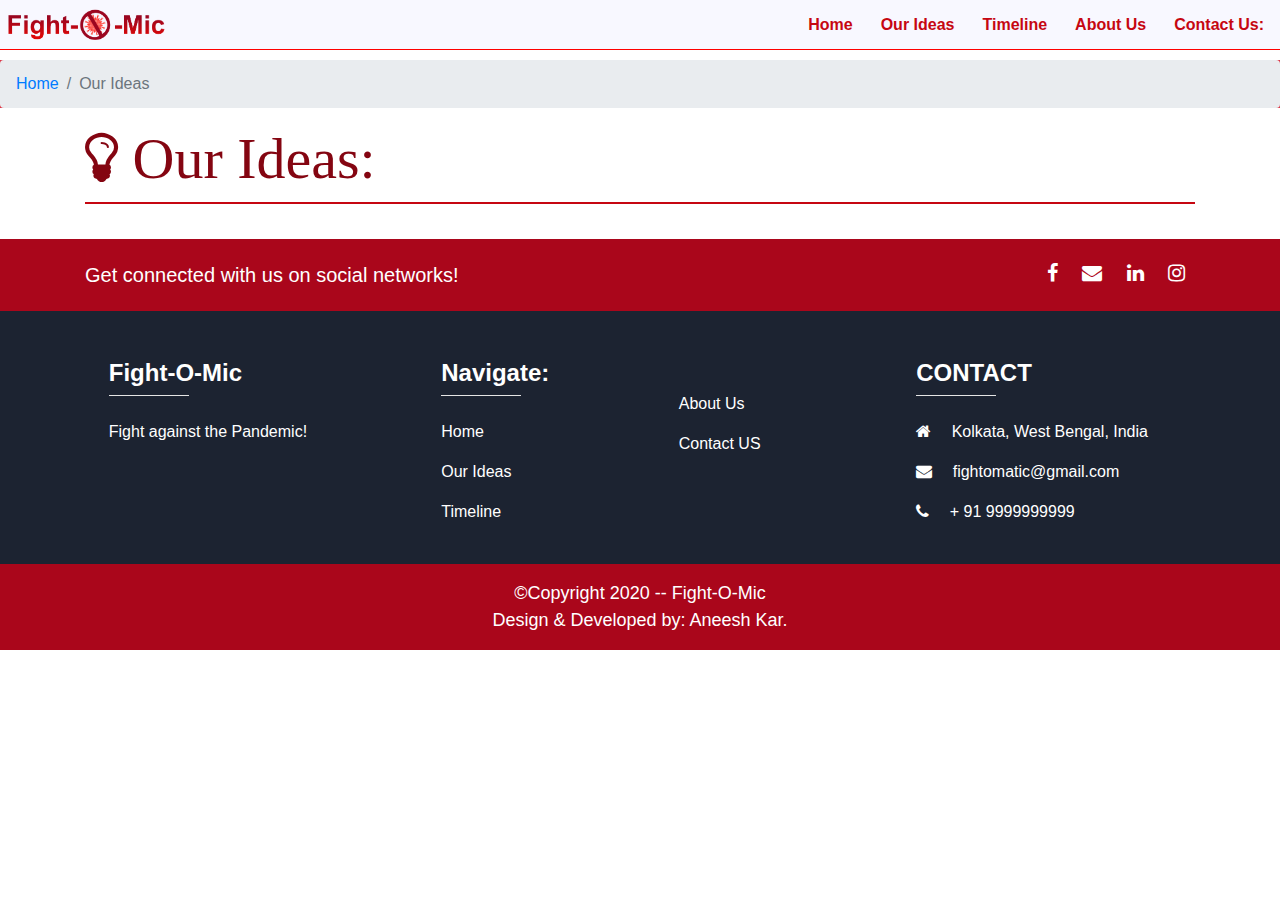
<file: aboutus.html>
<html>
    <head>
    <title></title>
      <!-- Required meta tags always come first -->
    <meta charset="utf-8">
    <meta name="viewport" content="width=device-width, initial-scale=1, shrink-to-fit=no">
    <meta http-equiv="x-ua-compatible" content="ie=edge">
    
    <link rel="stylesheet" href="https://maxcdn.bootstrapcdn.com/bootstrap/4.0.0/css/bootstrap.min.css" integrity="sha384-Gn5384xqQ1aoWXA+058RXPxPg6fy4IWvTNh0E263XmFcJlSAwiGgFAW/dAiS6JXm" crossorigin="anonymous">
    <link rel="stylesheet" href="CSS/Styles.css">
    <link rel="stylesheet" href="https://cdnjs.cloudflare.com/ajax/libs/font-awesome/4.7.0/css/font-awesome.min.css">  
    </head>
<body>
 <section id="nav-bar">
       
<nav class="navbar navbar-expand-lg navbar-light fixed-top ">
 <a class="navbar-brand" href= "#"> <img src="img/logo.png" height="35px" width="159px" style="margin-left: 5px;"> </a>
  <button class="navbar-toggler" type="button" data-toggle="collapse" data-target="#navbarNavAltMarkup" aria-controls="navbarNavAltMarkup" aria-expanded="false" aria-label="Toggle navigation" style="background-color: white;" >
    <span class="navbar-toggler-icon"></span>
  </button>
  <div class="collapse navbar-collapse" id="navbarNavAltMarkup">
    <div class="navbar-nav ml-auto">
      <a class="nav-item nav-link active" href="index.html">Home<span class="sr-only">(current)</span></a>
      <a class="nav-item nav-link" href="#promo2">Our Ideas</a>
      <a class="nav-item nav-link" href="#services">Timeline</a>
      <a class="nav-item nav-link" href="#pro">About Us</a>
      <a class="nav-item nav-link" href="#promo4">Contact Us:</a>
    </div>
  </div>
</nav>
</section>  

    <div style="margin-top: 60px;">
     <nav aria-label="breadcrumb" class="bg-danger">
  <ol class="breadcrumb">
    <li class="breadcrumb-item"><a href="index.html">Home</a></li>
    <li class="breadcrumb-item active" aria-current="page">Our Ideas</li>
  </ol>
</nav>
    </div>
    
    <div class="container">
    <h2 id="Head" style="color: #840511; font-family: myriad pro; font-weight:; font-size: 58px;"><i class="fa fa-lightbulb-o" aria-hidden="true"></i> Our Ideas:</h2>
        <hr style="border: 1px solid #c60711; margin-top: 0PX;">
    </div>
    
    
    
    
    
    
    
    
    
    
    
    
    
    
    
    
    
    
    
    
    
    
    
    
    
    
    
    
    
    
    
    
    
    
    
     
      <!-- Footer -->
<footer class="page-footer font-small" style="background-color:#1c2331; margin-top: 35px;">

  <div style="background-color: #aa061b;">
    <div class="container">

      <!-- Grid row-->
      <div class="row py-4 d-flex align-items-center">

        <!-- Grid column -->
        <div class="col-md-6 col-lg-5 text-center text-md-left mb-4 mb-md-0">
          <h5 class="mb-0" style="color: white;">Get connected with us on social networks!</h5>
        </div>
        <!-- Grid column -->

        <!-- Grid column -->
        <div class="col-md-6 col-lg-7 text-center text-md-right">

          <!-- Facebook -->
          <a class="fb-ic" href="https://www.facebook.com/aneesh.kar/">
                 <i class="fa fa-facebook" style="color: white; font-size: 20px; margin: 0 10px;"></i>
          </a>
          <!-- Google +-->
          <a class="gplus-ic" href="aneeshkar0141@gmail.com">
            <i class="fa fa-envelope" style="color: white; font-size: 20px; margin: 0 10px;"></i>
          </a>
          <!--Linkedin -->
          <a class="li-ic" href="https://www.linkedin.com/in/aneesh-kar-0161291a3/">
            <i class="fa fa-linkedin" style="color: white; font-size: 20px; margin: 0 10px;"></i>
          </a>
          <!--Instagram-->
          <a class="ins-ic" href="https://www.instagram.com/onis_kor/?hl=en">
           <i class="fa fa-instagram" style="color: white; font-size: 20px; margin: 0 10px;"></i>
          </a>

        </div>
        <!-- Grid column -->

      </div>
      <!-- Grid row-->

    </div>
  </div>

  <!-- Footer Links -->
  <div class="container text-center text-md-left mt-5">

    <!-- Grid row -->
    <div class="row mt-3">

      <!-- Grid column -->
      <div class="col-md-3 col-lg-4 col-xl-3 mx-auto mb-4">

        <!-- Content -->
        <h6 style="color: white; font-weight: bold;font-size: 24px; margin-top: 0px;">Fight-O-Mic</h6>
        <hr class="deep-purple accent-2 mb-4 mt-0 d-inline-block mx-auto" style="width: 80px; background-color: white;">
        <p style="color: white;">Fight against the Pandemic!</p>

      </div>
      <!-- Grid column -->

      <!-- Grid column -->
      <div class="col-md-2 col-lg-2 col-xl-2 mx-auto mb-4">

        <!-- Links -->
        <h6 class="font-weight-bold" style="color: white; font-weight: bold;font-size: 24px; margin-top: 0px;">Navigate:</h6>
        <hr class="deep-purple accent-2 mb-4 mt-0 d-inline-block mx-auto" style="width: 80px; background-color: white;">
        <p>
          <a href="#about me" style="color: white;">Home</a>
        </p>
        <p>
          <a href="#promo2"  style="color: white;">Our Ideas</a>
        </p>
        <p>
          <a href="#services"  style="color: white;">Timeline</a>
        </p>
      </div>
      <!-- Grid column -->

      <!-- Grid column -->
      <div class="col-md-3 col-lg-2 col-xl-2 mx-auto mb-4">

        <!-- Links -->
        <h6 class="text-uppercase font-weight-bold"></h6>
        <hr class="deep-purple accent-2 mb-4 mt-0 d-inline-block mx-auto">
         <p>
          <a href="#pubs"  style="color: white;">About Us</a>
        </p> 
        <p>
          <a href="#pubs"  style="color: white;">Contact US</a>
        </p>
      </div>
      <!-- Grid column -->

      <!-- Grid column -->
      <div class="col-md-4 col-lg-3 col-xl-3 mx-auto mb-md-0 mb-4">

        <!-- Links -->
        <h6 class="text-uppercase font-weight-bold" style="color: white; font-weight: bold;font-size: 24px; margin-top: 0px;">Contact</h6>
        <hr class="deep-purple accent-2 mb-4 mt-0 d-inline-block mx-auto" style="width: 80px; background-color: white;">
        <p  style="color: white;">
          <i class=" fa fa-home mr-3"></i> Kolkata, West Bengal, India</p>
        <p  style="color: white;">
          <i class="fa fa-envelope mr-3"></i> fightomatic@gmail.com</p>
        <p  style="color: white;">
          <i class=" fa fa-phone mr-3"></i> + 91 9999999999</p>

      </div>
      <!-- Grid column -->

    </div>
    <!-- Grid row -->

  </div>
  <!-- Footer Links -->

  <!-- Copyright -->
  <div class="footer-copyright text-center py-3" style="background-color:#aa061b; margin-bottom: 0px;">
      <p style="color: white; margin-bottom: 0px; font-size: 18px; font-family:arial;">&copy;Copyright 2020 -- Fight-O-Mic <br> Design & Developed by:<a href="https://aneesh-141.github.io/Aneesh-Kar/" style="color: white;"> Aneesh Kar.</a></p>
  </div>
  <!-- Copyright -->

</footer>
<!-- Footer -->
    
    
    
    
    
    

<script src="https://code.jquery.com/jquery-3.2.1.slim.min.js" integrity="sha384-KJ3o2DKtIkvYIK3UENzmM7KCkRr/rE9/Qpg6aAZGJwFDMVNA/GpGFF93hXpG5KkN" crossorigin="anonymous"></script>
<script src="https://cdnjs.cloudflare.com/ajax/libs/popper.js/1.12.9/umd/popper.min.js" integrity="sha384-ApNbgh9B+Y1QKtv3Rn7W3mgPxhU9K/ScQsAP7hUibX39j7fakFPskvXusvfa0b4Q" crossorigin="anonymous"></script>
<script src="https://maxcdn.bootstrapcdn.com/bootstrap/4.0.0/js/bootstrap.min.js" integrity="sha384-JZR6Spejh4U02d8jOt6vLEHfe/JQGiRRSQQxSfFWpi1MquVdAyjUar5+76PVCmYl" crossorigin="anonymous"></script>    
 </body>
</html>
</file>
<file: CSS/Styles.css>
.navbar-nav a:hover
{
    color: #007bff!important;
}

.navbar{
    margin: 0;
    padding: 2px;
    background-color: ghostwhite;
   border-bottom: 0.1px solid red;
}
.navbar-nav a{
    font-size: 16px;
    margin-left: 6px;
    margin-right: 6px;
    color: #c60711!important; 
    font-weight: bold!important;
    font-family: arial;
}
.card:hover
{  box-shadow: 0 0 11px rgba(33,33,33,.4); }



/* the promo4 */
#promo2{
    
     margin-top: 10;
    background-image:linear-gradient(rgba(0,0,0,0.8),rgba(0,0,0,0.17)),url("../img/5.jpg"), url("../img/phone.jpg");
    background-size:cover;
    background-position: center;
    background-attachment: fixed;
    color: #efefef !important;
    text-align: left;
    padding: 60px 50px;
    margin-top: 50px;
    margin-bottom: 20px;
    
}
#promo2 h1{
    margin-bottom: 50px;
    margin-top: 30px;
    font-family: sans-serif;
    font-size: 48px;
    color: white;
    
}


#promo2 p{
    margin-bottom: 35px;
    margin-top: 0;
    font-family: sans-serif;
    font-size: 60px;
}

#organised {
    
    background-color:#007bff;
}



/* the promo3 */
#promo3{
    
     margin-top: 10;
    background-image: linear-gradient(rgba(0,0,0,0.8),rgba(0,0,0,0.17)),url("../img/5.jpg"), url("../img/pass.png");
    background-size:cover;
    background-position: center;
    background-attachment: fixed;
    color: #efefef !important;
    text-align: left;
    padding: 60px 50px;
    margin-top: 50px;
    margin-bottom: 20px;
    
}
#promo3 h1{
    margin-bottom: 50px;
    margin-top: 30px;
    font-family: sans-serif;
    font-size: 48px;
    color: white;
    
}


#promo3 p{
    margin-bottom: 35px;
    margin-top: 0;
    font-family: sans-serif;
    font-size: 60px;
}


/* the promo4 */
#promo4{
    
     margin-top: 10;
    background-image: linear-gradient(rgba(0,0,0,0.8),rgba(0,0,0,0.17)),url("../img/5.jpg"), url("../img/hos.jpg");
    background-size:cover;
    background-position: center;
    background-attachment: fixed;
    color: #efefef !important;
    text-align: left;
    padding: 60px 50px;
    margin-top: 50px;
    margin-bottom: 20px;
    
}
#promo4 h1{
    margin-bottom: 50px;
    margin-top: 30px;
    font-family: sans-serif;
    font-size: 48px;
    color: white;
    
}


#promo4 p{
    margin-bottom: 35px;
    margin-top: 0;
    font-family: sans-serif;
    font-size: 60px;
}

/* the promo5 */
#promo5{
    
     margin-top: 10;
    background-image: linear-gradient(rgba(0,0,0,0.8),rgba(0,0,0,0.17)),url("../img/5.jpg"), url("../img/bluee cov.png");
    background-size:cover;
    background-position: center;
    background-attachment: fixed;
    color: #efefef !important;
    text-align: left;
    padding: 60px 50px;
    margin-top: 50px;
    margin-bottom: 20px;
    
}
#promo5 h1{
    margin-bottom: 50px;
    margin-top: 30px;
    font-family: sans-serif;
    font-size: 38px;
    color: white;
    
}


#promo5 p{
    margin-bottom: 35px;
    margin-top: 0;
    font-family: sans-serif;
    font-size: 60px;
}



/* the promo6 */
#promo6{
    
     margin-top: 10;
    background-image: linear-gradient(rgba(0,0,0,1),rgba(0,0,0,0.17)),url("../img/5.jpg"), url("../img/digital tockn.jpg");
    background-size:cover;
    background-position: center;
    background-attachment: fixed;
    color: #efefef !important;
    text-align: left;
    padding: 60px 50px;
    margin-top: 50px;
    margin-bottom: 20px;
    
}
#promo6 h1{
    margin-bottom: 50px;
    margin-top: 30px;
    font-family: sans-serif;
    font-size: 38px;
    color: white;
    
}


#promo6 p{
    margin-bottom: 35px;
    margin-top: 0;
    font-family: sans-serif;
    font-size: 60px;
}

/* the promo7 */
#promo7{
    
     margin-top: 10;
    background-image: linear-gradient(rgba(0,0,0,0.8),rgba(0,0,0,0.17)),url("../img/5.jpg"), url("../img/drrr.jpg");
    background-size:cover;
    background-position: center;
    background-attachment: fixed;
    color: #efefef !important;
    text-align: left;
    padding: 60px 50px;
    margin-top: 50px;
    margin-bottom: 20px;
    
}
#promo7 h1{
    margin-bottom: 50px;
    margin-top: 30px;
    font-family: sans-serif;
    font-size: 38px;
    color: white;
    
}


#promo7 p{
    margin-bottom: 35px;
    margin-top: 0;
    font-family: sans-serif;
    font-size: 60px;
}



/* the promo8 */
#promo8{
    
     margin-top: 10;
    background-image: linear-gradient(rgba(0,0,0,0.8),rgba(0,0,0,0.17)),url("../img/5.jpg"), url("../img/e doc.jpg");
    background-size:cover;
    background-position: center;
    background-attachment: fixed;
    color: #efefef !important;
    text-align: left;
    padding: 60px 50px;
    margin-top: 50px;
    margin-bottom: 20px;
    
}
#promo8 h1{
    margin-bottom: 50px;
    margin-top: 30px;
    font-family: sans-serif;
    font-size: 48px;
    color: white;
    
}


#promo8 p{
    margin-bottom: 35px;
    margin-top: 0;
    font-family: sans-serif;
    font-size: 60px;
}

/* the promo9 */
#promo9{
    
     margin-top: 10;
    background-image: linear-gradient(rgba(0,0,0,0.8),rgba(0,0,0,0.17)),url("../img/5.jpg"), url("../img/psych.jpg");
    background-size:cover;
    background-position: center;
    background-attachment: fixed;
    color: #efefef !important;
    text-align: left;
    padding: 60px 50px;
    margin-top: 50px;
    margin-bottom: 20px;
    
}
#promo9 h1{
    margin-bottom: 50px;
    margin-top: 30px;
    font-family: sans-serif;
    font-size: 38px;
    color: white;
    
}


#promo9 p{
    margin-bottom: 35px;
    margin-top: 0;
    font-family: sans-serif;
    font-size: 60px;
}

/* the promo10 */
#promo10{
    
     margin-top: 10;
    background-image: linear-gradient(rgba(0,0,0,0.8),rgba(0,0,0,0.17)),url("../img/5.jpg"), url("../img/wast.jpg");
    background-size:cover;
    background-position: center;
    background-attachment: fixed;
    color: #efefef !important;
    text-align: left;
    padding: 60px 50px;
    margin-top: 50px;
    margin-bottom: 20px;
    
}
#promo10 h1{
    margin-bottom: 50px;
    margin-top: 30px;
    font-family: sans-serif;
    font-size: 38px;
    color: white;
    
}


#promo10 p{
    margin-bottom: 35px;
    margin-top: 0;
    font-family: sans-serif;
    font-size: 60px;
}




/* the promo11 */
#promo11{
    
     margin-top: 10;
    background-image: linear-gradient(rgba(0,0,0,0.8),rgba(0,0,0,0.17)),url("../img/5.jpg"), url("../img/worker 2.jpg");
    background-size:cover;
    background-position: center;
    background-attachment: fixed;
    color: #efefef !important;
    text-align: left;
    padding: 60px 50px;
    margin-top: 50px;
    margin-bottom: 20px;
    
}
#promo11 h1{
    margin-bottom: 50px;
    margin-top: 30px;
    font-family: sans-serif;
    font-size: 38px;
    color: white;
    
}


#promo11 p{
    margin-bottom: 35px;
    margin-top: 0;
    font-family: sans-serif;
    font-size: 60px;
}








@media screen and (max-width: 480px){
    
    #Head1{
        font-size: 24px!important;
    }
    #para{
        font-size: 16px!important; 
    }
    
    #promo5 h1{
    margin-bottom: 50px;
    margin-top: 30px;
    font-family: sans-serif;
    font-size: 34px;
    color: white;
    
}
    #bluep{
        font-size: 20px!important;
        text-align: center!important;
    }
}
</file>
